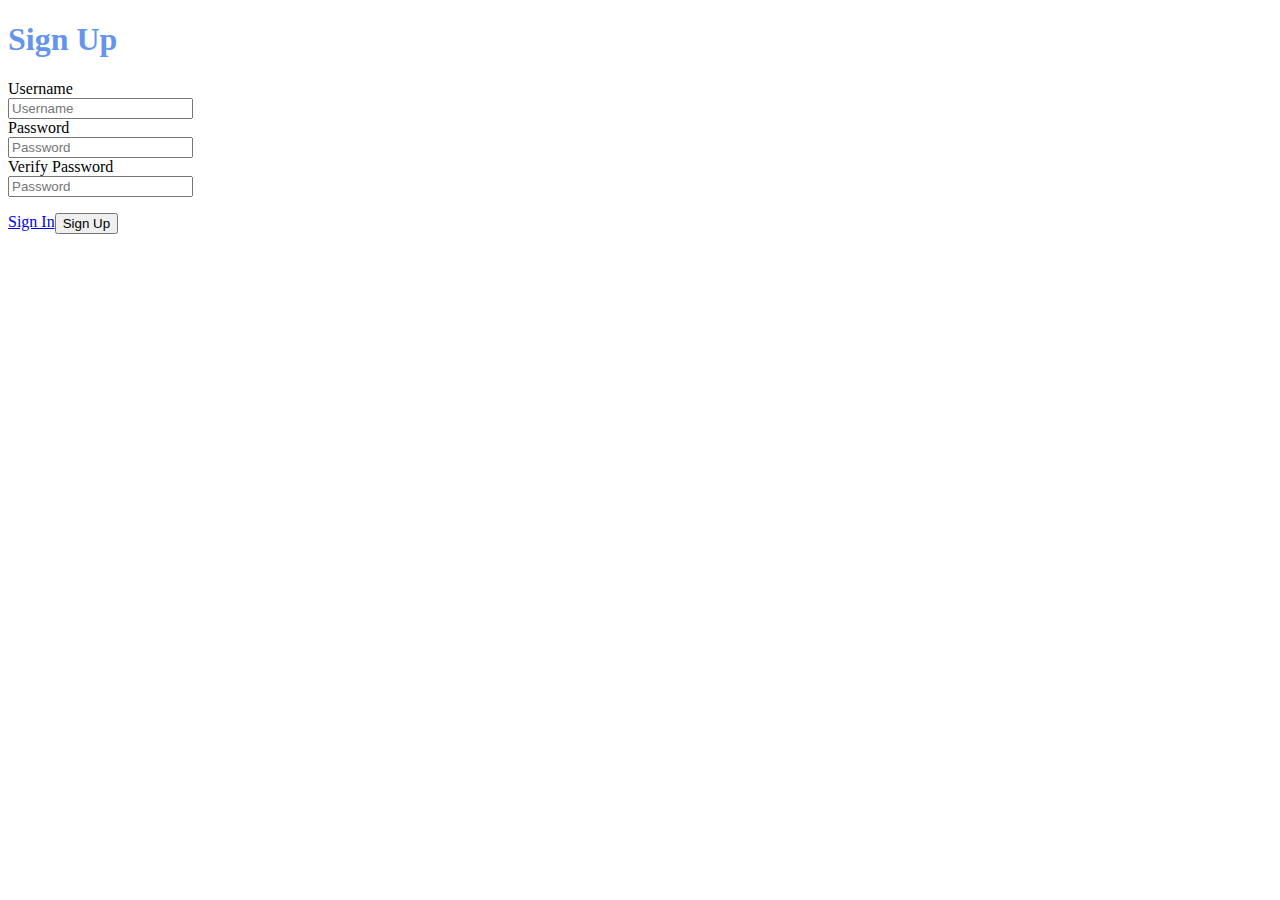
<file: src/main/webapp/jquery/register/register.template.client.html>
<!--User signup template-->
<!doctype html>
<html lang="en">
<head>
    <!-- Required meta tags -->
    <meta charset="utf-8">
    <meta name="viewport" content="width=device-width, initial-scale=1, shrink-to-fit=no">

    <!-- Bootstrap CSS -->
    <link rel="stylesheet" href="https://stackpath.bootstrapcdn.com/bootstrap/4.1.1/css/bootstrap.min.css"
          integrity="sha384-WskhaSGFgHYWDcbwN70/dfYBj47jz9qbsMId/iRN3ewGhXQFZCSftd1LZCfmhktB" crossorigin="anonymous">

    <!--&lt;!&ndash;Font Awesome&ndash;&gt;-->
    <!--<link rel="stylesheet" href="https://use.fontawesome.com/releases/v5.0.13/css/all.css" integrity="sha384-DNOHZ68U8hZfKXOrtjWvjxusGo9WQnrNx2sqG0tfsghAvtVlRW3tvkXWZh58N9jp" crossorigin="anonymous">-->

    <!--CSS Style Sheet-->
    <link rel="stylesheet" href="register.style.client.css">
    <title>Sign Up</title>

    <script
            src="https://code.jquery.com/jquery-3.3.1.min.js"
            integrity="sha256-FgpCb/KJQlLNfOu91ta32o/NMZxltwRo8QtmkMRdAu8="
            crossorigin="anonymous"></script>

    <!--<script src="../../services/user.service.client.js"></script>-->
    <script src="../services/user.service.client.js"></script>
    <script src="register.controller.client.js"></script>
</head>
<body>
<div class="container">
    <h1>Sign Up</h1>

    <div class="container">
    <div><span>Username</span></div>
    <input id="usernameFld" type="text" class="form-control" placeholder="Username" aria-label="Username"
           aria-describedby="basic-addon1">
    </div>

    <div class="container">
    <div><span>Password</span></div>
    <input id="passwordFld" type="password" class="form-control" placeholder="Password" aria-label="Password"
           aria-describedby="basic-addon1">
    </div>

    <div class="container">
    <div><span>Verify Password</span></div>
    <input id="verify-passwordFld" type="password" class="form-control" placeholder="Password" aria-label="Password"
           aria-describedby="basic-addon1">
    </div>

    <p></p>
    <button id="signupBtn" type="button" class="btn btn-primary btn-lg btn-block">Sign Up</button>
    <a href="/jquery/components/login/login.template.client.html">Sign In</a>
</div>
<!-- Optional JavaScript -->
<!-- jQuery first, then Popper.js, then Bootstrap JS -->

</body>
</html>
</file>
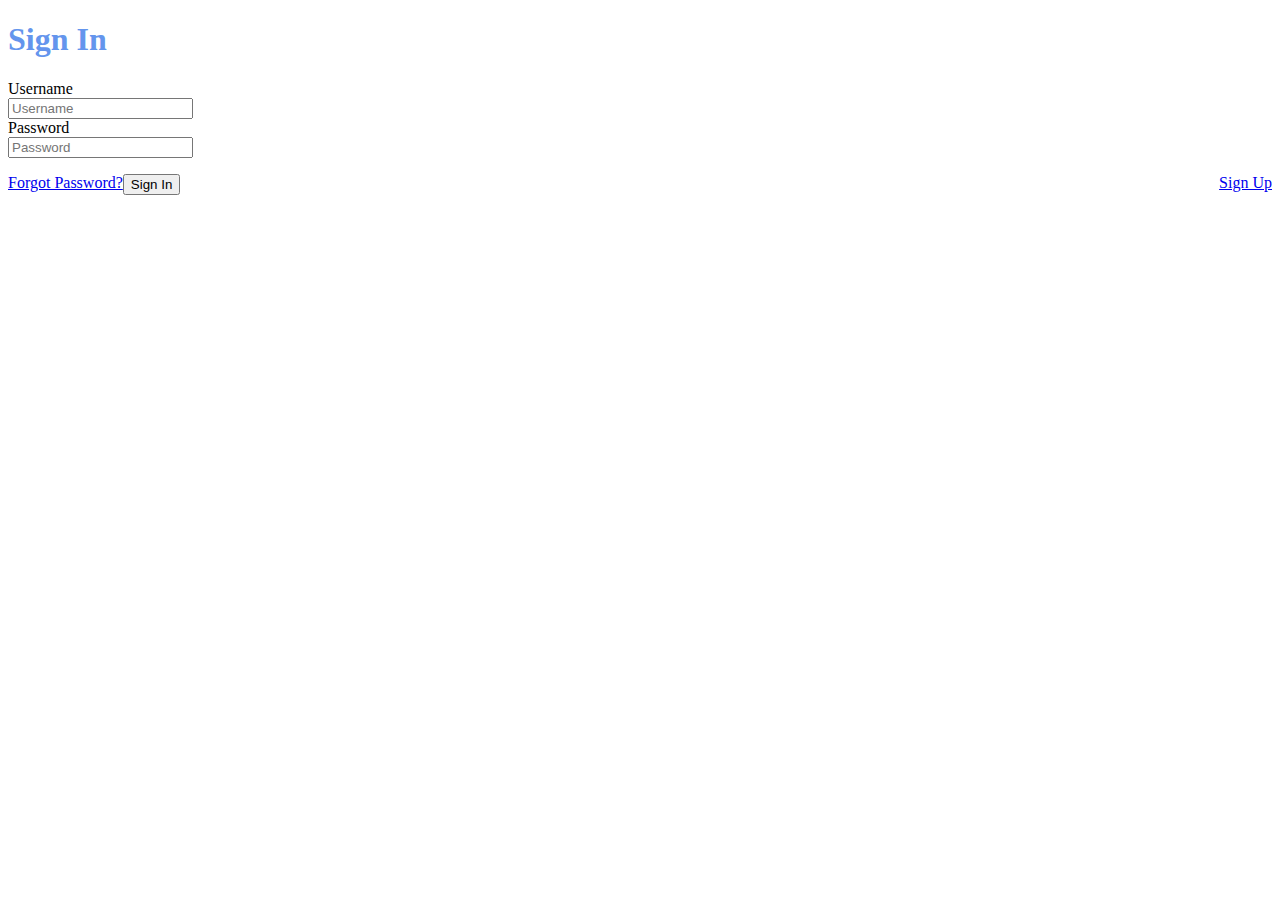
<file: src/main/webapp/jquery/components/login/login.template.client.html>
<!--Login template-->
<!doctype html>
<html lang="en">
<head>
    <!-- Required meta tags -->
    <meta charset="utf-8">
    <meta name="viewport" content="width=device-width, initial-scale=1, shrink-to-fit=no">

    <!-- Bootstrap CSS -->
    <link rel="stylesheet" href="https://stackpath.bootstrapcdn.com/bootstrap/4.1.1/css/bootstrap.min.css" integrity="sha384-WskhaSGFgHYWDcbwN70/dfYBj47jz9qbsMId/iRN3ewGhXQFZCSftd1LZCfmhktB" crossorigin="anonymous">

    <!--&lt;!&ndash;Font Awesome&ndash;&gt;-->
    <!--<link rel="stylesheet" href="https://use.fontawesome.com/releases/v5.0.13/css/all.css" integrity="sha384-DNOHZ68U8hZfKXOrtjWvjxusGo9WQnrNx2sqG0tfsghAvtVlRW3tvkXWZh58N9jp" crossorigin="anonymous">-->

    <!--CSS Style Sheet-->
    <link rel="stylesheet" href="login.style.client.css">
    <title>Sign In Page</title>

    <script
            src="https://code.jquery.com/jquery-3.3.1.min.js"
            integrity="sha256-FgpCb/KJQlLNfOu91ta32o/NMZxltwRo8QtmkMRdAu8="
            crossorigin="anonymous"></script>

    <script src="../../services/user.service.client.js"></script>
    <script src="login.controller.client.js"></script>
</head>
<body>
<div class="container">
    <h1>Sign In</h1>
    <div><span>Username</span></div>
    <input id="usernameFld" type="text" class="form-control" placeholder="Username" aria-label="Username" aria-describedby="basic-addon1">
    <div><span>Password</span></div>
    <input id="passwordFld" type="password" class="form-control" placeholder="Password" aria-label="Password" aria-describedby="basic-addon1">
    <p></p>
    <button id="loginBtn" type="button" class="btn btn-primary btn-lg btn-block">Sign In</button>
    <a class="signup" href="/jquery/register/register.template.client.html">Sign Up</a>
    <a class="forgotPassword" href="/jquery/components/forgot/forgot.template.client.html">Forgot Password?</a>
</div>
<!-- Optional JavaScript -->
<!-- jQuery first, then Popper.js, then Bootstrap JS -->

</body>
</html>
</file>
<file: src/main/webapp/jquery/register/register.style.client.css>
/*User styling*/

h1 {
    color: cornflowerblue;
}

a  {
    float: left;
}
</file>
<file: src/main/webapp/jquery/components/login/login.style.client.css>
/*Login styling*/
h1 {
    color: cornflowerblue;
}

.signup {
    float: right;
}

.forgotPassword {
    float: left;
}
</file>
